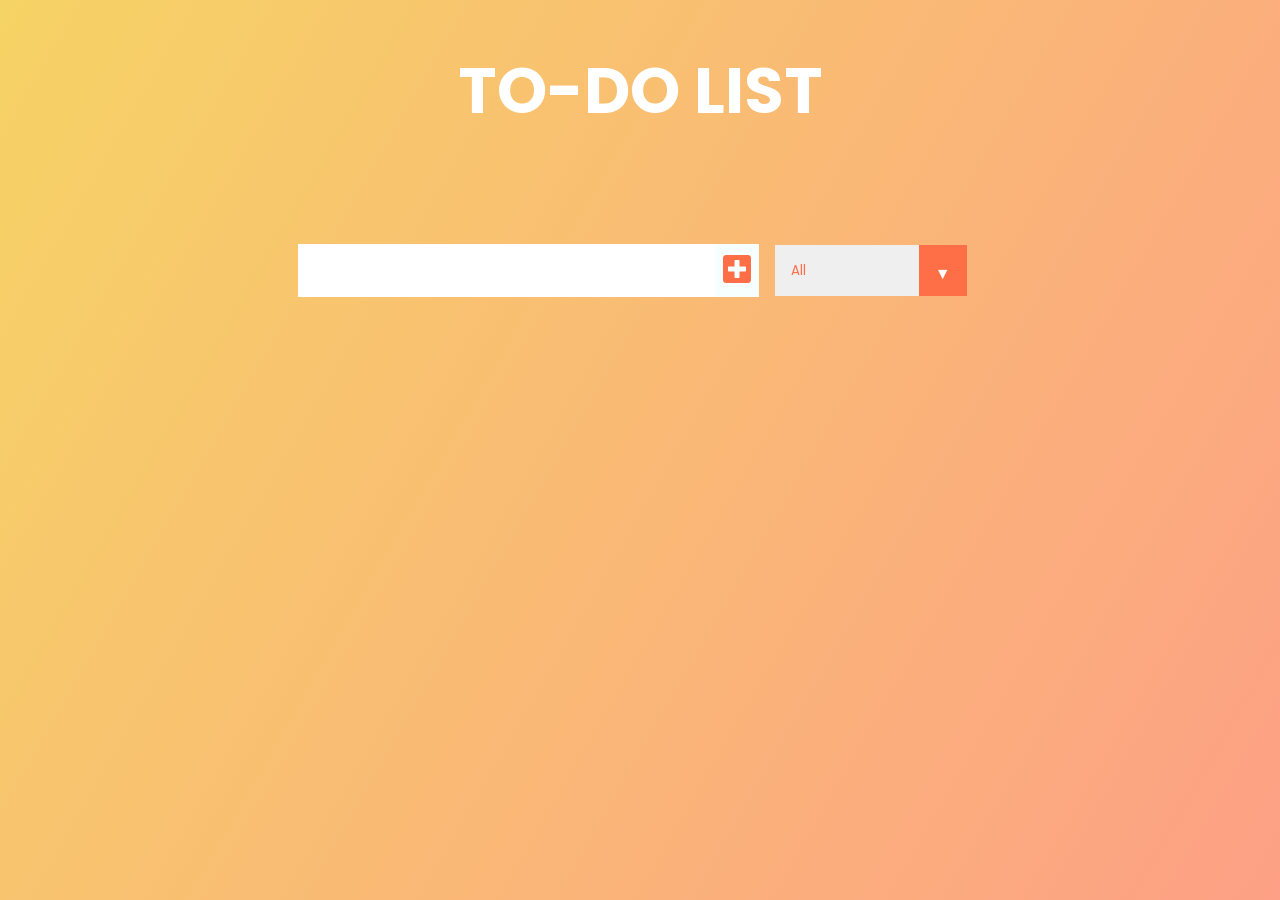
<file: docs/index.html>
<!doctype html><html lang="en"><head><meta charset="utf-8"/><link rel="icon" href="./favicon.ico"/><meta name="viewport" content="width=device-width,initial-scale=1"/><meta name="theme-color" content="#000000"/><link href="https://fonts.googleapis.com/css?family=Poppins&display=swap" rel="stylesheet"/><link rel="stylesheet" href="https://cdnjs.cloudflare.com/ajax/libs/font-awesome/5.12.1/css/all.min.css" integrity="sha256-mmgLkCYLUQbXn0B1SRqzHar6dCnv9oZFPEC1g1cwlkk=" crossorigin="anonymous"/><meta name="description" content="Web site created using create-react-app"/><title>TO-DO LIST</title><link href="./static/css/main.fddef4f8.chunk.css" rel="stylesheet"></head><body><noscript>You need to enable JavaScript to run this app.</noscript><div id="root"></div><script>!function(e){function r(r){for(var n,a,p=r[0],l=r[1],f=r[2],c=0,s=[];c<p.length;c++)a=p[c],Object.prototype.hasOwnProperty.call(o,a)&&o[a]&&s.push(o[a][0]),o[a]=0;for(n in l)Object.prototype.hasOwnProperty.call(l,n)&&(e[n]=l[n]);for(i&&i(r);s.length;)s.shift()();return u.push.apply(u,f||[]),t()}function t(){for(var e,r=0;r<u.length;r++){for(var t=u[r],n=!0,p=1;p<t.length;p++){var l=t[p];0!==o[l]&&(n=!1)}n&&(u.splice(r--,1),e=a(a.s=t[0]))}return e}var n={},o={1:0},u=[];function a(r){if(n[r])return n[r].exports;var t=n[r]={i:r,l:!1,exports:{}};return e[r].call(t.exports,t,t.exports,a),t.l=!0,t.exports}a.m=e,a.c=n,a.d=function(e,r,t){a.o(e,r)||Object.defineProperty(e,r,{enumerable:!0,get:t})},a.r=function(e){"undefined"!=typeof Symbol&&Symbol.toStringTag&&Object.defineProperty(e,Symbol.toStringTag,{value:"Module"}),Object.defineProperty(e,"__esModule",{value:!0})},a.t=function(e,r){if(1&r&&(e=a(e)),8&r)return e;if(4&r&&"object"==typeof e&&e&&e.__esModule)return e;var t=Object.create(null);if(a.r(t),Object.defineProperty(t,"default",{enumerable:!0,value:e}),2&r&&"string"!=typeof e)for(var n in e)a.d(t,n,function(r){return e[r]}.bind(null,n));return t},a.n=function(e){var r=e&&e.__esModule?function(){return e.default}:function(){return e};return a.d(r,"a",r),r},a.o=function(e,r){return Object.prototype.hasOwnProperty.call(e,r)},a.p="./";var p=this["webpackJsonpmy-react-app"]=this["webpackJsonpmy-react-app"]||[],l=p.push.bind(p);p.push=r,p=p.slice();for(var f=0;f<p.length;f++)r(p[f]);var i=l;t()}([])</script><script src="./static/js/2.72f54182.chunk.js"></script><script src="./static/js/main.655e611e.chunk.js"></script></body></html>
</file>
<file: docs/static/css/main.fddef4f8.chunk.css>
*{margin:0;padding:0;box-sizing:border-box}body{background-image:linear-gradient(120deg,#f6d365,#fda085);color:#fff;font-family:"Poppins",sans-serif;min-height:100vh}header{font-size:2rem}form,header{min-height:20vh;display:flex;justify-content:center;align-items:center}form button,form input{padding:.5rem;font-size:2rem;border:none;background:#fff}form button{color:#ff6f47;background:#f7fffe;cursor:pointer;transition:all .3s ease}form button:hover{background:#ff6f47;color:#fff}.todo-container{display:flex;justify-content:center;align-items:center}.todo-list{min-width:30%;list-style:none}.todo{margin:.5rem;background:#fff;font-size:1.5rem;color:#000;display:flex;justify-content:space-between;align-items:center;transition:all 1s ease}.filter-todo{padding:1rem}.todo li{flex:1 1}.complete-btn,.trash-btn{background:#ff6f47;color:#fff;border:none;padding:1rem;cursor:pointer;font-size:1rem}.complete-btn{background:#0bd4a2}.todo-item{padding:0 .5rem}.fa-check,.fa-trash{pointer-events:none}.fall{transform:translateY(10rem) rotate(20deg);opacity:0}.completed{text-decoration:line-through;opacity:.5}select{-webkit-appearance:none;-moz-appearance:none;-ms-appearance:none;appearance:none;outline:0;box-shadow:none;border:0!important;background-image:none}.select{margin:1rem;position:relative;overflow:hidden}select{color:#ff6f47;font-family:"Poppins",sans-serif;cursor:pointer;width:12rem}.select:after{content:"\25BC";position:absolute;top:0;right:0;padding:1rem;background:#ff6f47;cursor:pointer;pointer-events:none}
/*# sourceMappingURL=main.fddef4f8.chunk.css.map */
</file>
